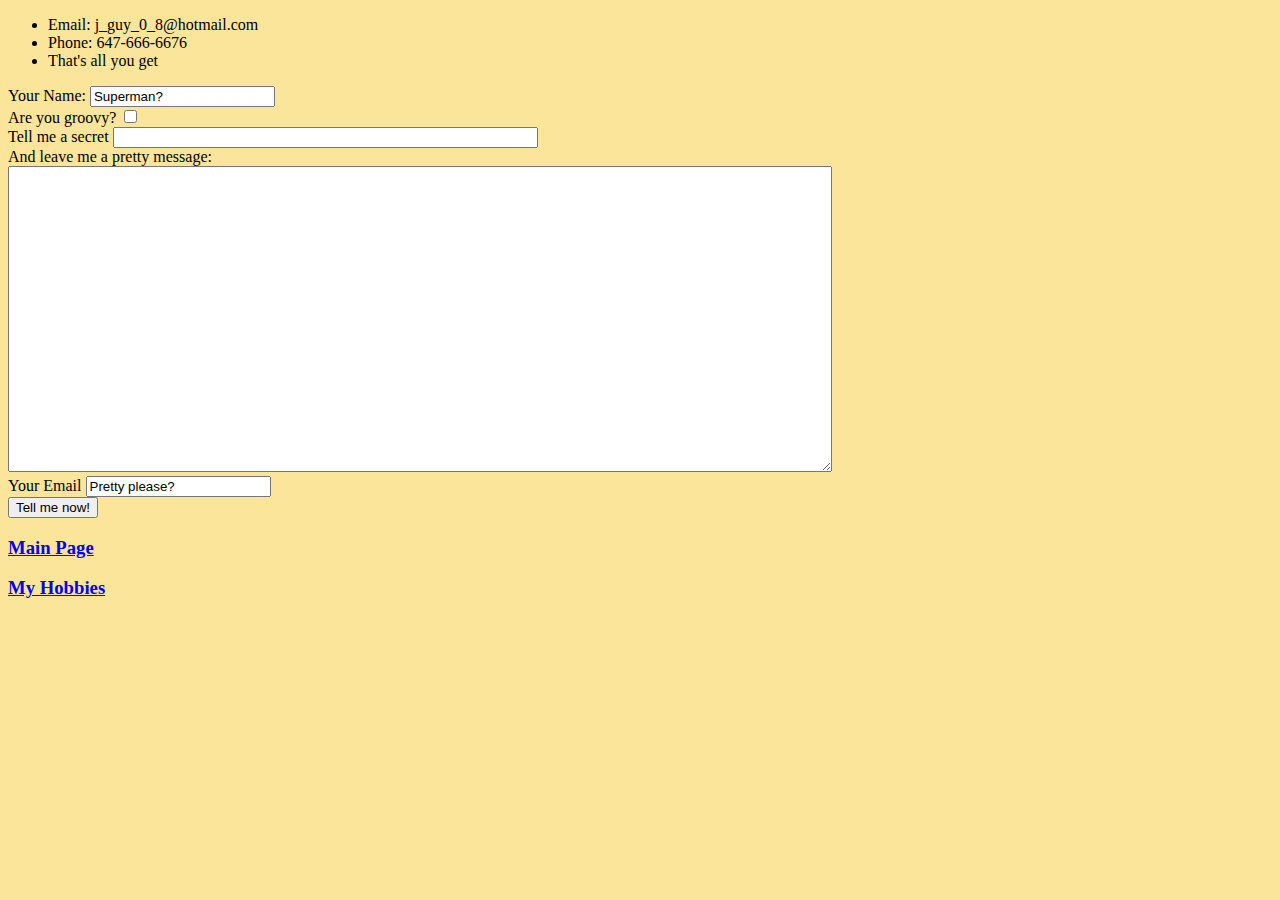
<file: contact me.html>
<!DOCTYPE html>
<html lang="en" dir="ltr">
  <head>
    <meta charset="utf-8">
    <title>Contact Me</title>
    <meta name="description" content="But please don't really">
    <meta name="author" content="jym">
    <meta name="keywords" content="some interesting guy">
    <link rel="stylesheet" href="css/styles.css">
  </head>
  <body>
    <ul type="i" reversed start="92">
      <li>Email: j_guy_0_8@hotmail.com</li>
      <li>Phone: 647-666-6676</li>
      <li>That's all you get</li>
    </ul>
    <form class="" action="mailto:jglougheed@gmail.com" method="post" enctype="text/plain">
      <label>Your Name:</label>
      <input type="text" name="yourName" value="Superman?"><br>
      <label>Are you groovy?</label>
      <input type="checkbox" name="groovyCheckbox" value=""><br>
      <label>Tell me a secret</label>
      <input type="password" name="secret" value="" size="50"><br>
      <label>And leave me a pretty message:</label><br />
      <textarea name="name" rows="20" cols="100"></textarea><br>
      <label>Your Email</label>
      <input type="text" name="yourEmail" value="Pretty please?"><br>
      <input type="submit" name="" value="Tell me now!">
    </form>
    <h3><a href="index.html" >Main Page</a></h3>
    <h3><a href="hobbies.html">My Hobbies</a></h3>
  </body>
</html>
</file>
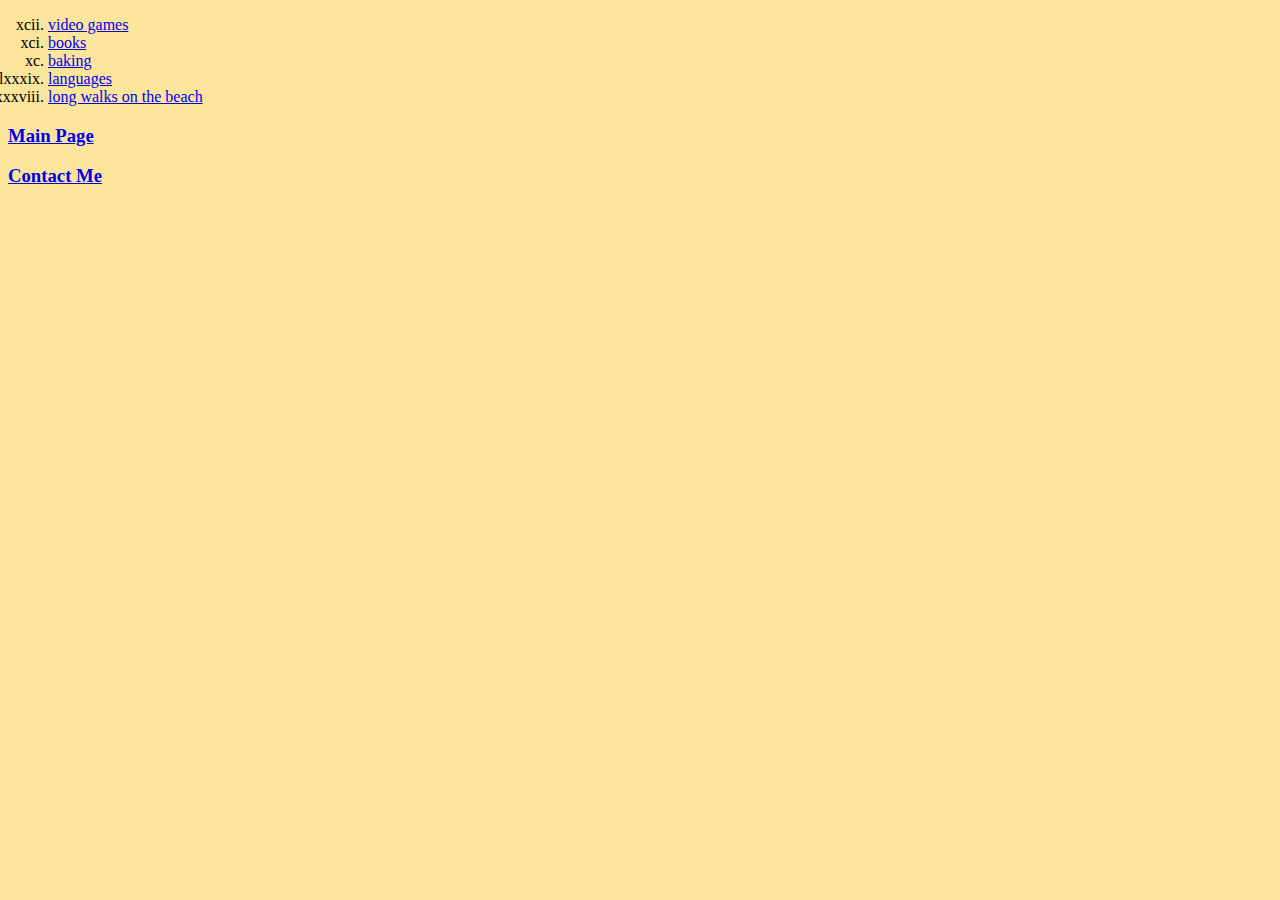
<file: hobbies.html>
<!DOCTYPE html>
<html lang="en" dir="ltr">
  <head>
    <meta charset="utf-8">
    <title>MyHobbies</title>
    <meta name="description" content="Wow, he even has hobbies">
    <meta name="author" content="jym">
    <meta name="keywords" content="some interesting stuff">
    <link rel="stylesheet" href="css/styles.css">
</head>
  <body>
  <ol type="i" reversed start="92">
    <li><a href="https://www.nintendo.com/en_CA/">video games</a></li>
    <li><a href="https://www.torontopubliclibrary.ca/">books</a></li>
    <li><a href="https://sallysbakingaddiction.com/">baking</a></li>
    <li><a href="https://www.duolingo.com/learn">languages</a></li>
    <li><a href="https://www.imdb.com/title/tt8788606/">long walks on the beach</a></li>
  </ol>
  <h3><a href="index.html" >Main Page</a></h3>
  <h3><a href="contact me.html">Contact Me</a></h3>

  </body>
</html>
</file>
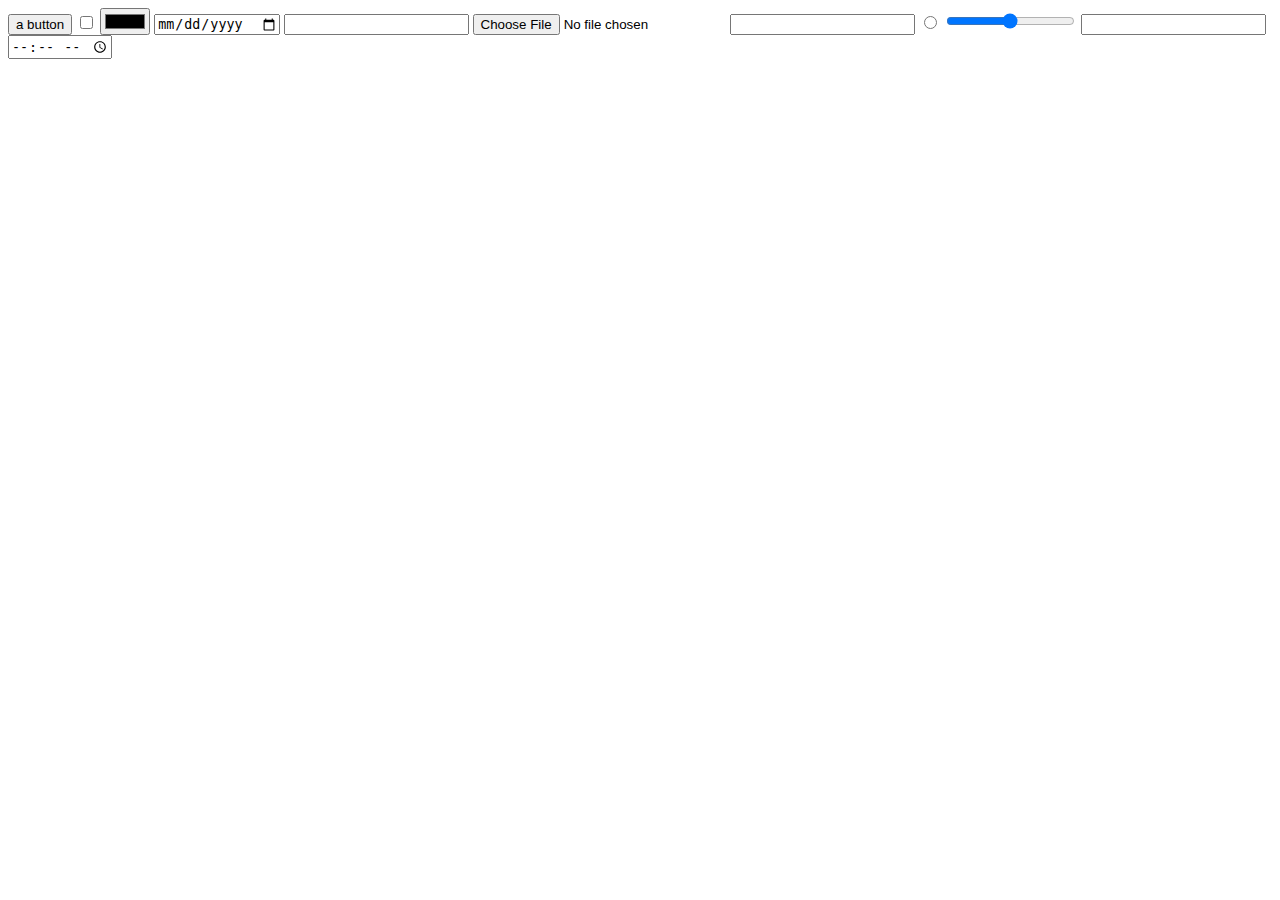
<file: inputs.html>
<!DOCTYPE html>
<html lang="en" dir="ltr">
  <head>
    <meta charset="utf-8">
    <title></title>
  </head>
  <body>
    <form class="" action="index.html" method="post">
      <input type="button" name="" value="a button">
      <input type="checkbox" name="" value="">
      <input type="color" name="" value="">
      <input type="date" name="" value="">
      <input type="email" name="" value="">
      <input type="file" name="" value="">
      <input type="number" name="" value="">
      <input type="radio" name="" value="">
      <input type="range" name="" value="">
      <input type="search" name="" value="">
      <input type="time" name="" value="">


    </form>

  </body>
</html>
</file>
<file: css/styles.css>
body
  {
    background-color: rgb(250, 229, 155)}
  hr
  {
border: 1px dotted;
border-style: dotted none none;
border-width: 10px;
width: 100px
}

  img
  {height: 220px}

  h1
  {color: #C400FF}

  h3
  {color: #66BFBF}
</file>
